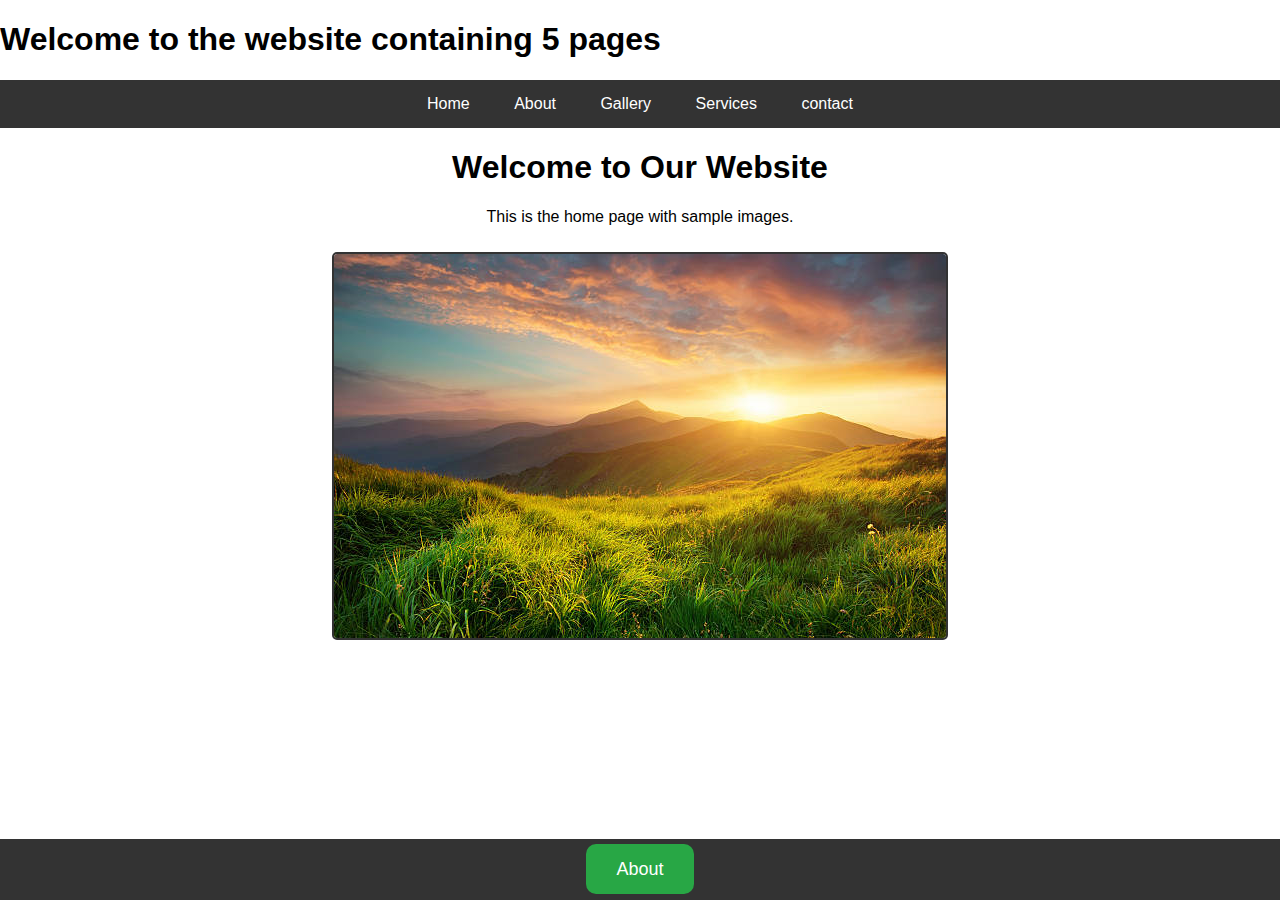
<file: index.html>
<!DOCTYPE html>
<html lang="en">
<head>
    <meta charset="UTF-8">
    <meta name="viewport" content="width=device-width, initial-scale=1.0">
    <title>Simple Multi-Page Website</title>
    <link rel="stylesheet" href="styles.css">
</head>
<body>
    <h1> Welcome  to the website containing 5 pages </h1>
    <nav>
        <ul>
            <li><a href="index.html">Home</a></li>
            <li><a href="about.html">About</a></li>
            <li><a href="gallery.html">Gallery</a></li>
            <li><a href="services.html">Services</a></li>
            <li><a href="contact.html">contact</a></li>
        </ul>
    </nav>

    <div class="content">
        <h1>Welcome to Our Website</h1>
        <p>This is the home page with  sample images.</p>
        <div class="image-gallery">
            <img src="img1.jpg" alt="Image 1">
            
        </div>
    </div>

    <footer>
        <a href="about.html" class="footer-button">About</a>
    </footer>

</body>
</html>
</file>
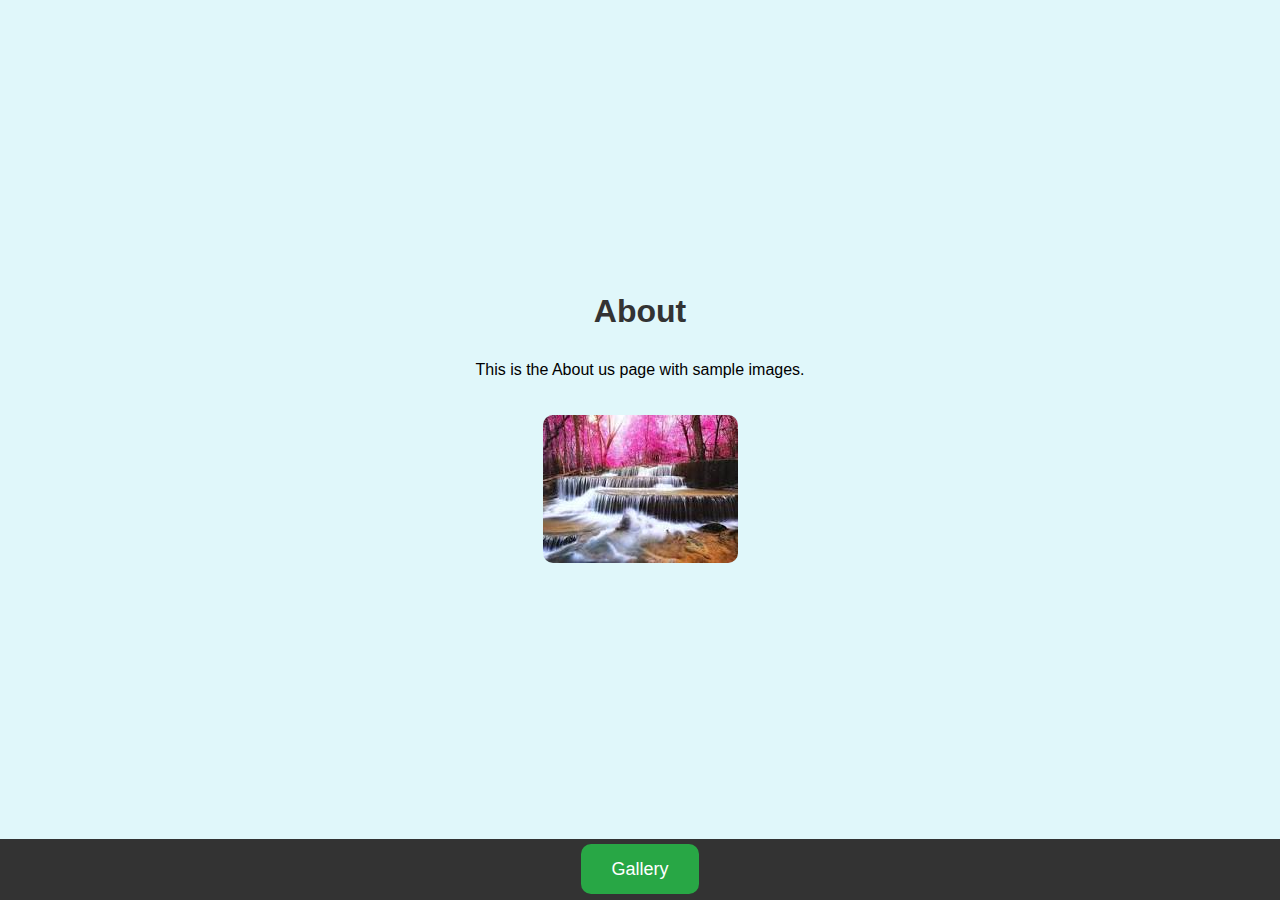
<file: about.html>
<!DOCTYPE html>
<html lang="en">
<head>
    <meta charset="UTF-8">
    <meta name="viewport" content="width=device-width, initial-scale=1.0">
    <title>Our Services</title>
    <style>
        /* Full viewport with flexbox layout */
        body {
            margin: 0;
            padding: 0;
            height: 100vh;
            display: flex;
            flex-direction: column;
            font-family: 'Arial', sans-serif;
        }

        /* Main content area */
        .content {
            flex: 1;
            display: flex;
            flex-direction: column;
            justify-content: center;
            align-items: center;
            background-color: #e0f7fa;
            text-align: center;
            padding: 20px;
        }

        .content h1 {
            margin-bottom: 15px;
            color: #333;
        }

        .image-gallery img {
            max-width: 100%;
            height: auto;
            border-radius: 10px;
            margin-top: 20px;
        }

        /* Footer section */
        footer {
            background-color: #333;
            color: white;
            text-align: center;
            padding: 20px 0;
        }

        /* Footer button styling */
        .footer-button {
            padding: 15px 30px;
            font-size: 18px;
            border: none;
            border-radius: 10px;
            background-color: #28a745;
            color: white;
            text-decoration: none;
            cursor: pointer;
            transition: background-color 0.3s ease;
        }

        .footer-button:hover {
            background-color: #218838;
        }
    </style>
</head>
<body>
    <!-- Main content section -->
    <div class="content">
        <h1>About</h1>
        <p>This is the About us page with sample images.</p>
        <div class="image-gallery">
            <img src="img5.jpg" alt="Image 5">
        </div>
    </div>

    <!-- Footer section with button -->
    <footer>
        <a href="gallery.html" class="footer-button">Gallery</a>
    </footer>
</body>
</html>
</file>
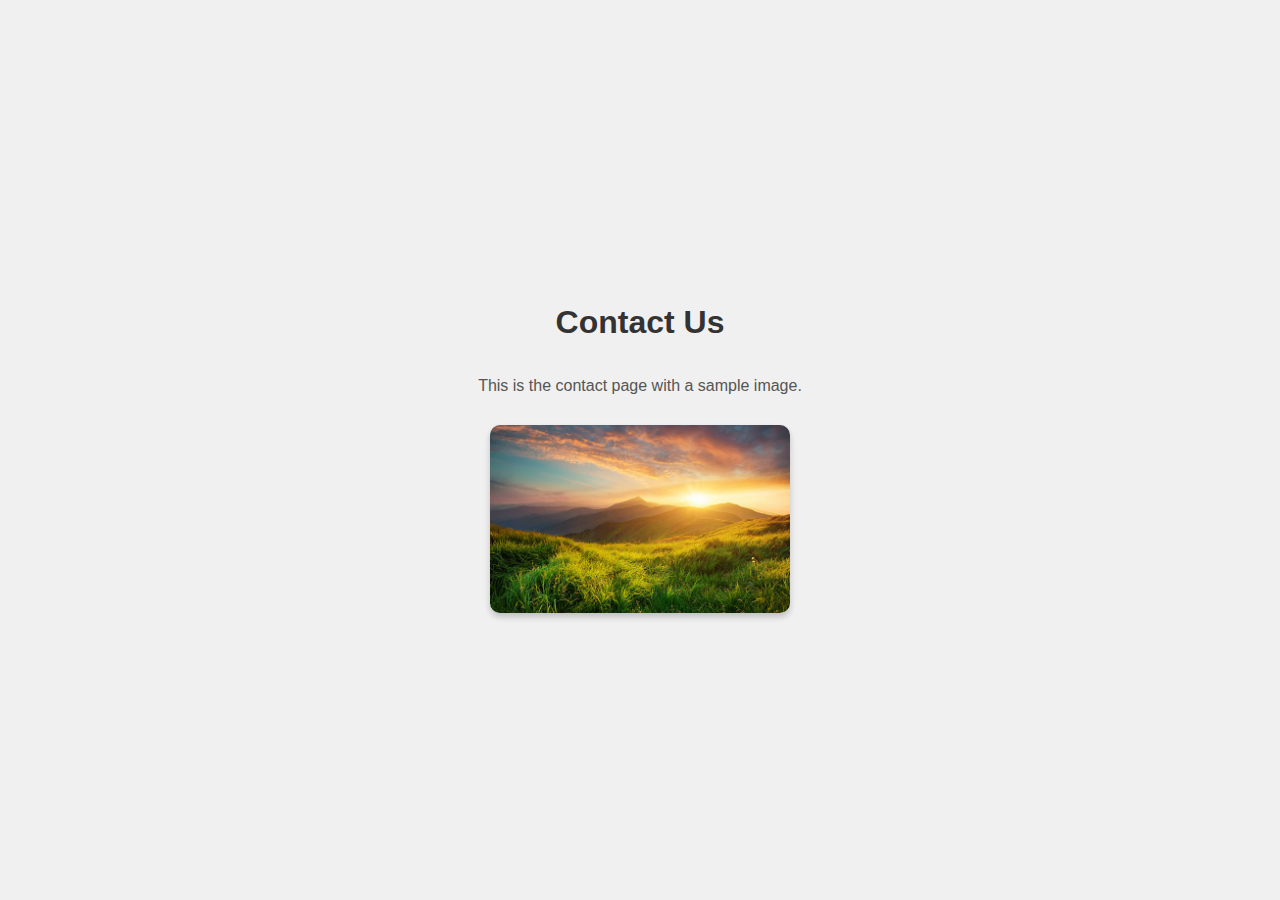
<file: contact.html>
<!DOCTYPE html>
<html lang="en">
<head>
    <meta charset="UTF-8">
    <meta name="viewport" content="width=device-width, initial-scale=1.0">
    <title>Contact Us</title>
    <style>
        /* Set the page to cover the full viewport */
        body {
            margin: 0;
            padding: 0;
            min-height: 100vh;
            display: flex;
            flex-direction: column;
            background-color: #f0f0f0;
            font-family: 'Arial', sans-serif;
        }

        .content {
            flex: 1;
            display: flex;
            flex-direction: column;
            justify-content: center;
            align-items: center;
            text-align: center;
            padding: 20px;
        }

        .content h1 {
            margin-bottom: 20px;
            color: #333;
        }

        .content p {
            margin-bottom: 30px;
            color: #555;
        }

        .image-gallery img {
            max-width: 300px;
            height: auto;
            border-radius: 10px;
            box-shadow: 0 4px 6px rgba(0, 0, 0, 0.2);
        }

        /* Footer styling */
        footer {
            background-color: #333;
            color: #fff;
            text-align: center;
            padding: 20px 0;
            position: relative;
        }

        .footer-button {
            padding: 15px 30px;
            font-size: 18px;
            border: none;
            border-radius: 10px;
            background-color: #28a745;
            color: white;
            text-decoration: none;
            cursor: pointer;
            transition: background-color 0.3s ease;
        }

        .footer-button:hover {
            background-color: #218838;
        }
    </style>
</head>
<body>
    <div class="content">
        <h1>Contact Us</h1>
        <p>This is the contact page with a sample image.</p>
        <div class="image-gallery">
            <img src="img1.jpg" alt="Image 1">
        </div>
    </div>

    
</body>
</html>
</file>
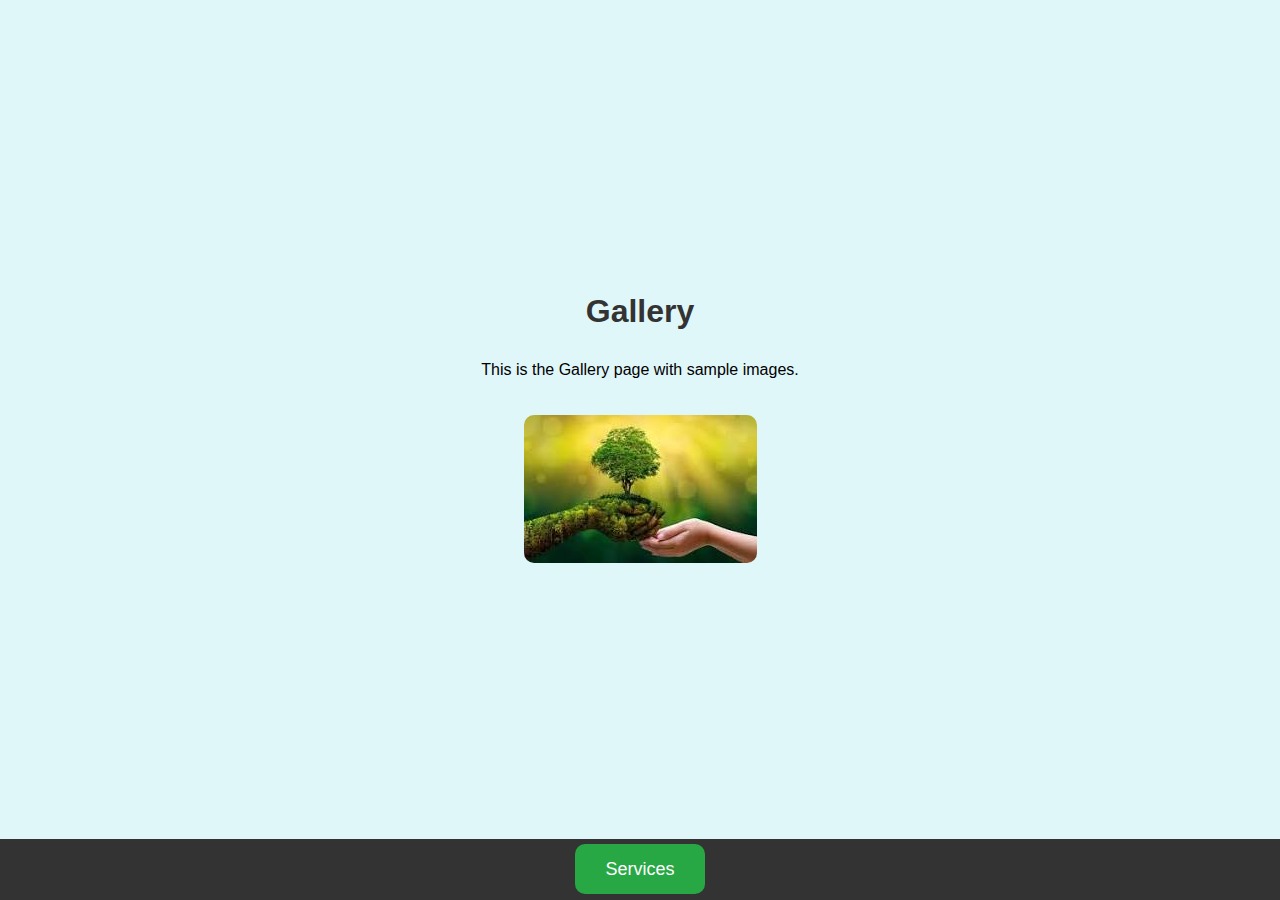
<file: gallery.html>
<!DOCTYPE html>
<html lang="en">
<head>
    <meta charset="UTF-8">
    <meta name="viewport" content="width=device-width, initial-scale=1.0">
    <title>Our Services</title>
    <style>
        /* Full viewport with flexbox layout */
        body {
            margin: 0;
            padding: 0;
            height: 100vh;
            display: flex;
            flex-direction: column;
            font-family: 'Arial', sans-serif;
        }

        /* Main content area */
        .content {
            flex: 1;
            display: flex;
            flex-direction: column;
            justify-content: center;
            align-items: center;
            background-color: #e0f7fa;
            text-align: center;
            padding: 20px;
        }

        .content h1 {
            margin-bottom: 15px;
            color: #333;
        }

        .image-gallery img {
            max-width: 100%;
            height: auto;
            border-radius: 10px;
            margin-top: 20px;
        }

        /* Footer section */
        footer {
            background-color: #333;
            color: white;
            text-align: center;
            padding: 20px 0;
        }

        /* Footer button styling */
        .footer-button {
            padding: 15px 30px;
            font-size: 18px;
            border: none;
            border-radius: 10px;
            background-color: #28a745;
            color: white;
            text-decoration: none;
            cursor: pointer;
            transition: background-color 0.3s ease;
        }

        .footer-button:hover {
            background-color: #218838;
        }
    </style>
</head>
<body>
    <!-- Main content section -->
    <div class="content">
        <h1>Gallery</h1>
        <p>This is the Gallery page with sample images.</p>
        <div class="image-gallery">
            <img src="img4.jpg" alt="Image 4">
        </div>
    </div>

    <!-- Footer section with button -->
    <footer>
        <a href="services.html" class="footer-button">Services</a>
    </footer>
</body>
</html>
</file>
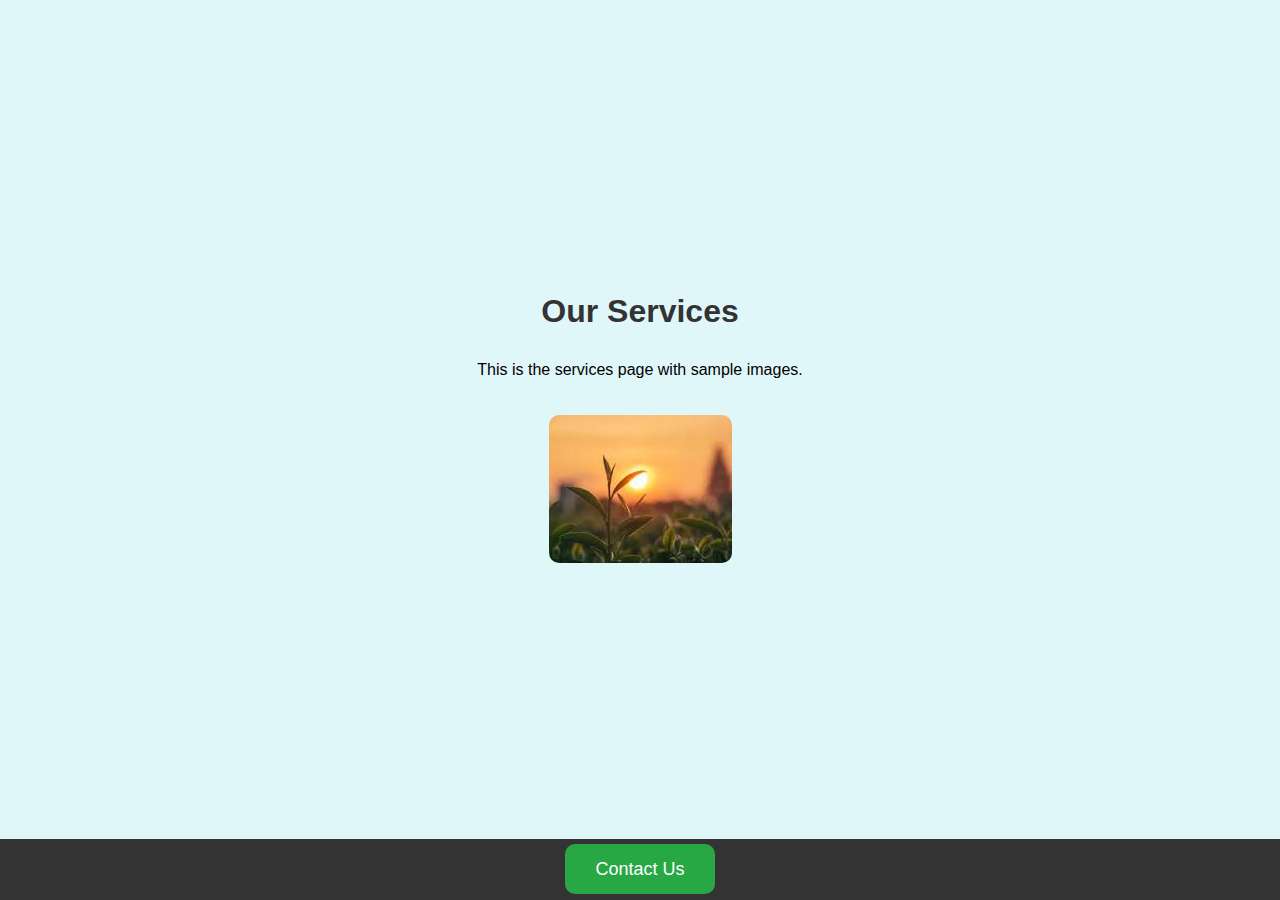
<file: services.html>
<!DOCTYPE html>
<html lang="en">
<head>
    <meta charset="UTF-8">
    <meta name="viewport" content="width=device-width, initial-scale=1.0">
    <title>Our Services</title>
    <style>
        /* Full viewport with flexbox layout */
        body {
            margin: 0;
            padding: 0;
            height: 100vh;
            display: flex;
            flex-direction: column;
            font-family: 'Arial', sans-serif;
        }

        /* Main content area */
        .content {
            flex: 1;
            display: flex;
            flex-direction: column;
            justify-content: center;
            align-items: center;
            background-color: #e0f7fa;
            text-align: center;
            padding: 20px;
        }

        .content h1 {
            margin-bottom: 15px;
            color: #333;
        }

        .image-gallery img {
            max-width: 100%;
            height: auto;
            border-radius: 10px;
            margin-top: 20px;
        }

        /* Footer section */
        footer {
            background-color: #333;
            color: white;
            text-align: center;
            padding: 20px 0;
        }

        /* Footer button styling */
        .footer-button {
            padding: 15px 30px;
            font-size: 18px;
            border: none;
            border-radius: 10px;
            background-color: #28a745;
            color: white;
            text-decoration: none;
            cursor: pointer;
            transition: background-color 0.3s ease;
        }

        .footer-button:hover {
            background-color: #218838;
        }
    </style>
</head>
<body>
    <!-- Main content section -->
    <div class="content">
        <h1>Our Services</h1>
        <p>This is the services page with sample images.</p>
        <div class="image-gallery">
            <img src="img3.jpg" alt="Image 3">
        </div>
    </div>

    <!-- Footer section with button -->
    <footer>
        <a href="contact.html" class="footer-button">Contact Us</a>
    </footer>
</body>
</html>
</file>
<file: styles.css>
/* styles.css */
body {
    font-family: Arial, sans-serif;
    margin: 0;
    padding: 0;
}
nav ul {
    background-color: #333;
    list-style: none;
    margin: 0;
    padding: 0;
    text-align: center;
}
nav ul li {
    display: inline;
}
nav ul li a {
    color: white;
    text-decoration: none;
    padding: 15px 20px;
    display: inline-block;
}
nav ul li a:hover {
    background-color: #575757;
}
.content {
    text-align: center;
    margin: 20px;
}
.image-gallery img {
    margin: 10px;
    border: 2px solid #333;
    border-radius: 5px;
}
 /* Footer styling */
 footer {
    position: fixed;
    bottom: 0;
    width: 100%;
    background-color: #333;
    color: white;
    text-align: center;
    padding: 20px 0;
}

.footer-button {
    padding: 15px 30px;
    font-size: 18px;
    border: none;
    border-radius: 10px;
    background-color: #28a745;
    color: white;
    text-decoration: none;
    cursor: pointer;
    transition: background-color 0.3s ease;
}

.footer-button:hover {
    background-color: #218838;
}
</file>
